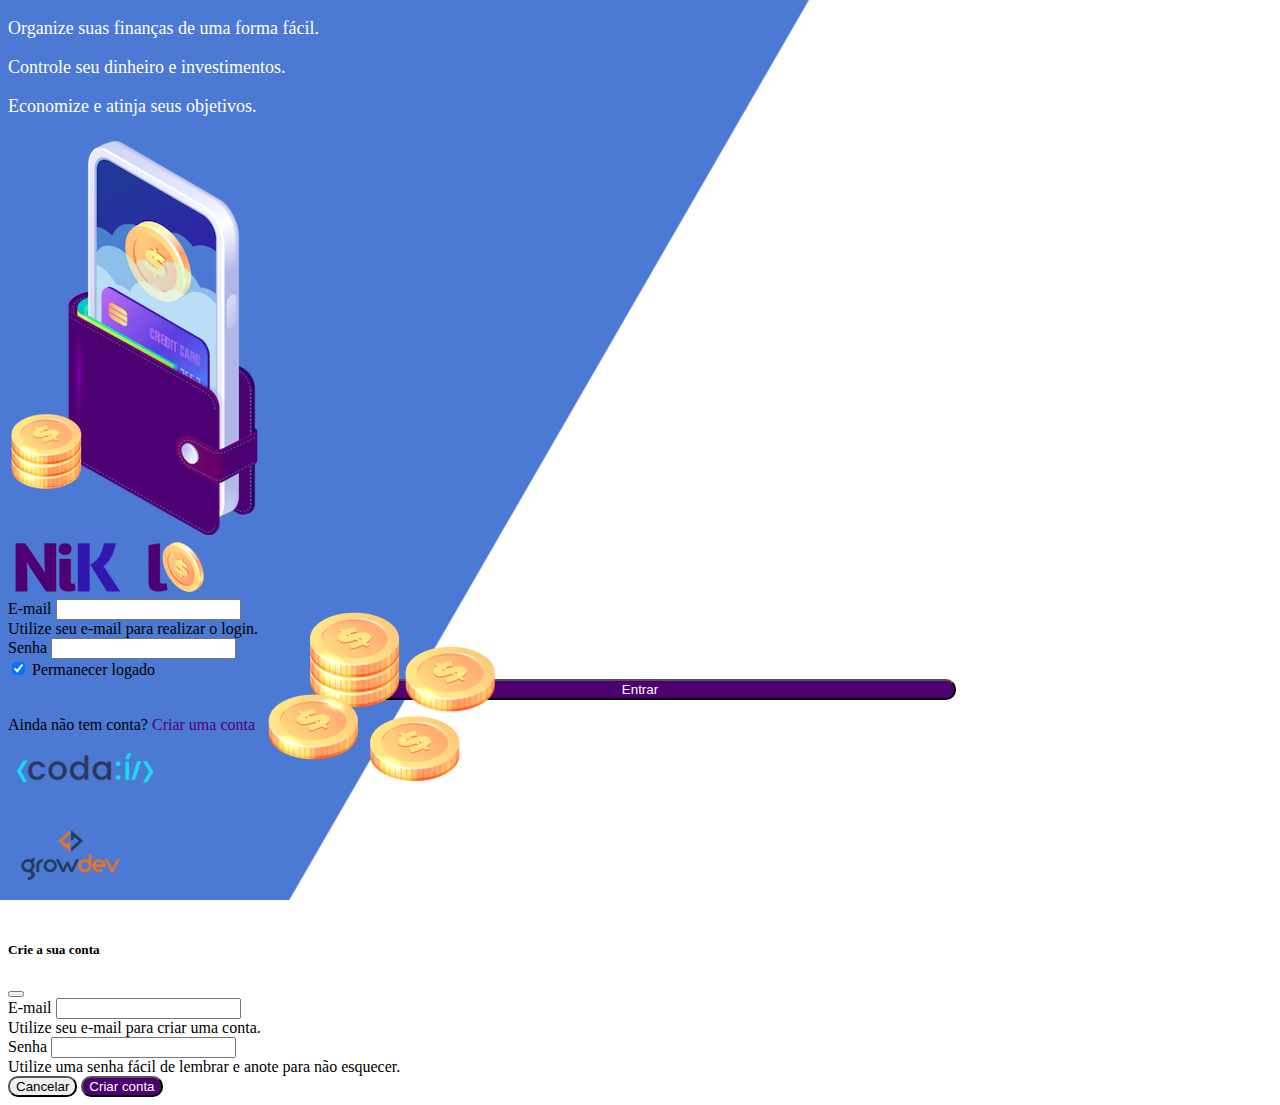
<file: public/index.html>
<!DOCTYPE html>
<html lang="pt">
<head>
    <meta charset="UTF-8">
    <meta http-equiv="X-UA-Compatible" content="IE=edge">
    <meta name="viewport" content="width=device-width, initial-scale=1.0">
    <link href="https://cdn.jsdelivr.net/npm/bootstrap@5.1.3/dist/css/bootstrap.min.css" rel="stylesheet" integrity="sha384-1BmE4kWBq78iYhFldvKuhfTAU6auU8tT94WrHftjDbrCEXSU1oBoqyl2QvZ6jIW3" crossorigin="anonymous">
    <link rel="stylesheet" href="./css/styles.css">
    <title>Nikel</title>
</head>

<body id="login">
    <main>
        <div class="container">
            <div class="row vh-100">
                <div class="col d-flex justify-content-center my-5 flex-column">
                    <div class="text-login">
                        <p>Organize suas finanças de uma forma fácil.</p>
                        <p>Controle seu dinheiro e investimentos.</p>
                        <p>Economize e atinja seus objetivos.</p>
                    </div>
                    <div class="text-center">
                        <img src="./assets/images/pocket.png" alt="image pocket" class="img-fluid" srcset="">
                        <img src="./assets/images/coins.png" alt="image coins" class="img-fluid d-none d-md-inline coins" srcset="">
                    </div>
                </div>    
                <div class="col d-flex justify-content-center my-5 flex-column">
                    <div class="container">
                        <div class="row">
                            <div class="col">
                                <div class="text-center mb-3">
                                <img src="./assets/images/nikel-logo.png" alt="nikel logo" class="img-fluid" srcset="">
                            </div>
                        </div>
                    </div>
                    <div class="row">
                        <div class="col">
                            <form id="login-form">
                                <div class="mb-3">
                                  <label for="email-input" class="form-label">E-mail</label>
                                  <input type="email" class="form-control" id="email-input" aria-describedby="emailHelp">
                                  <div id="emailHelp" class="form-text">Utilize seu e-mail para realizar o login.</div>
                                </div>
                                <div class="mb-3">
                                  <label for="password-input" class="form-label">Senha</label>
                                  <input type="password" class="form-control" id="password-input">
                                </div>
                                <div class="mb-3 form-check">
                                  <input type="checkbox" class="form-check-input" id="session-check" checked>
                                  <label class="form-check-label" for="session-check">Permanecer logado</label>
                                </div>
                                <button type="submit" class="btn button-login">Entrar</button>
                            </form>
                        </div>
                    </div>
                    <div class="row">
                        <div class="col">
                            <p id="link-conta" class="text-center mt-2 form-text" data-bs-toggle="modal" data-bs-target="#register-modal">Ainda não tem conta? <span 
                                class="link-default">Criar uma conta</span></p>
                        </div>
                    </div>
                    <div class="row">
                        <div class="col">
                            <div class="text-center mt-3">
                            <img src="./assets/images/codai-logo.png" alt="logo codai" class="img-fluid" srcset="">
                            </div>
                        </div>
                    </div>
                    <div class="row">
                        <div class="col">
                            <div class="text-center">
                                <img src="./assets/images/growdev-logo.png" alt="logo growdev" class="img-fluid" srcset="">
                            </div>
                        </div>
                    </div>
                </div>
            </div>
        </div>
  <!-- Modal -->
    <div class="modal fade" id="register-modal" tabindex="-1" aria-labelledby="exampleModalLabel" aria-hidden="true">
        <div class="modal-dialog">
            <div class="modal-content">
                <div class="modal-header">
                    <h5 class="modal-title" id="exampleModalLabel">Crie a sua conta</h5>
                    <button type="button" class="btn-close" data-bs-dismiss="modal" aria-label="Close"></button>
                </div>
                <form id="create-form">
                    <div class="modal-body">
                        <div class="mb-3">
                            <label for="email-create-input" class="form-label">E-mail</label>
                            <input type="email" class="form-control" id="email-create-input" aria-describedby="emailHelp" required>
                            <div id="emailHelp" class="form-text">Utilize seu e-mail para criar uma conta.
                            </div>
                        </div>
                        <div class="mb-3">
                            <label for="password-create-input" class="form-label">Senha</label>
                            <input type="password" class="form-control" id="password-create-input" required>
                            <div id="emailHelp" class="form-text">Utilize uma senha fácil de lembrar e anote para não esquecer.
                            </div>
                        </div>                        
                    </div>
                    <div class="modal-footer">
                        <button type="button" class="btn btn-secondary button-cancel" data-bs-dismiss="modal">Cancelar</button>
                        <button type="submit" class="btn button-default">Criar conta</button>
                    </div>
                </form>
            </div>
        </div>
    </div>
    </main>  
    <script src="https://cdn.jsdelivr.net/npm/bootstrap@5.1.3/dist/js/bootstrap.bundle.min.js" integrity="sha384-ka7Sk0Gln4gmtz2MlQnikT1wXgYsOg+OMhuP+IlRH9sENBO0LRn5q+8nbTov4+1p" crossorigin="anonymous"></script>  
    <script src="./js/index.js"></script>

</body>
</html>
</file>
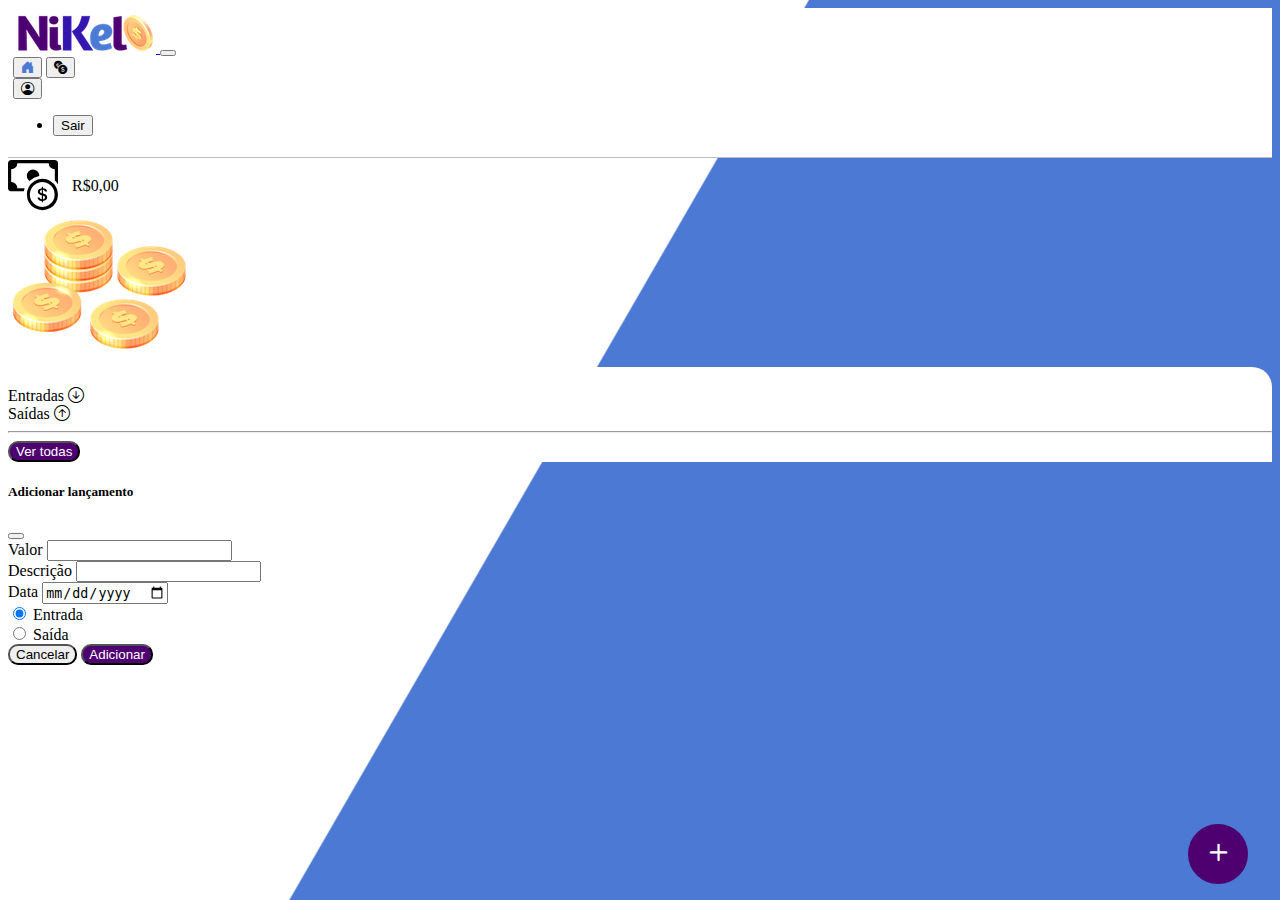
<file: public/home.html>
<!DOCTYPE html>
<html lang="pt">
<head>
    <meta charset="UTF-8">
    <meta http-equiv="X-UA-Compatible" content="IE=edge">
    <meta name="viewport" content="width=device-width, initial-scale=1.0">
    <link href="https://cdn.jsdelivr.net/npm/bootstrap@5.1.3/dist/css/bootstrap.min.css" rel="stylesheet" integrity="sha384-1BmE4kWBq78iYhFldvKuhfTAU6auU8tT94WrHftjDbrCEXSU1oBoqyl2QvZ6jIW3" crossorigin="anonymous">
    <link rel="stylesheet" href="https://cdn.jsdelivr.net/npm/bootstrap-icons@1.8.1/font/bootstrap-icons.css">
    <link rel="stylesheet" href="./css/styles.css">
    <title>Nikel-home</title>
</head>

<body id="app">
    <header>
        <nav class="navbar navbar-expand navbar-light bg-white">
            <div class="container-fluid">
              <a class="navbar-brand" href="#">
                  <img src="./assets/images/nikel-small-logo.png" alt="logo nikel s" class="img-fluid" srcset="">
              <button class="navbar-toggler" type="button" data-bs-toggle="collapse" data-bs-target="#navbarSupportedContent" aria-controls="navbarSupportedContent" aria-expanded="false" aria-label="Toggle navigation">
                <span class="navbar-toggler-icon"></span>
              </button>
              <div class="collapse navbar-collapse justify-content-end" id="navbarSupportedContent">
                <div class="d-flex menu">
                    <a href="home.html"><button class="btn" type="button">
                        <i class="bi bi-house-door-fill color-secundary fs-4"></i></button></a>
                    <a href="transactions.html"><button class="btn" type="button">
                        <i class="bi bi-currency-exchange fs-4"></i></button></a>
                   
                    <div class="dropdown">
                        <button class="btn" type="button" id="dropdownMenuButton1" data-bs-toggle="dropdown" aria-expanded="false">
                            <i class="bi bi-person-circle fs-4"></i>
                        </button>
                        <ul class="dropdown-menu logout" aria-labelledby="dropdownMenuButton1">
                          <li><button class="dropdown-item" id="button-logout">Sair</button></li>
                        </ul>
                      </div>
                </div>

              </div>
            </div>
          </nav>
    </header>
    <main>
        <div class="container-lg">
            <div class="row">
                <div class="col d-flex mt-4 justify-content-start align-itens-center">
                    <i class="bi bi-cash-coin color-pimary icon-detail"></i>
                    <span class="fs-2" id="total">R$0,00</span>
                </div>
                <div class="col d-flex mt-4 justify-content-end">
                    <div class="text-center">
                        <img src="./assets/images/coins-small.png" alt="coins small" srcset="">
                    </div>
                </div>               
            </div>
            <div class="row">
                <div class="col-12 d-flex info shadow-lg">
                    <div class="container">
                        <div class="row">
                            <div class="col-6">
                               <span class="fs-3">Entradas <i class="bi bi-arrow-down-circle fs-2 align-middle"></i></span>     
                            </div>
                            <div class="col-6">
                                <span class="fs-3">Saídas <i class="bi bi-arrow-up-circle fs-2 align-middle"></i></span>
                            </div>
                            <div class="col-12 m-2">
                                <hr>
                            </div>
                        </div>
                        <div class="row">
                            <div class="col-6">
                                <div class="container p-0" id="cash-in-list">
                                    
                                </div>
                            </div>
                            <div class="col-6">
                                <div class="container p-0" id="cash-out-list">
                                   
                                </div>
                            </div>
                        </div>
                        <div class="col-12 mb-4">
                            <button type="button" class="btn button-default" id="transactions-button">Ver todas</button>
                        </div>
                    </div>
                </div>
            </div>
            <button class="btn button-float" data-bs-toggle="modal" data-bs-target="#transaction-modal"><i class="bi bi-plus"></i></button>
        </div>

        <!-- Modal -->
            <div class="modal fade" id="transaction-modal" tabindex="-1" aria-labelledby="exampleModalLabel" aria-hidden="true">
                <div class="modal-dialog">
                    <div class="modal-content">
                        <div class="modal-header">
                            <h5 class="modal-title" id="exampleModalLabel">Adicionar lançamento</h5>
                            <button type="button" class="btn-close" data-bs-dismiss="modal" aria-label="Close"></button>
                        </div>
                <form id="transaction-form">
                    <div class="modal-body">
                        <div class="mb-3">
                            <label for="value-input" class="form-label">Valor</label>
                            <input type="number" step="any" class="form-control" id="value-input" aria-describedby="emailHelp" required>
                        </div>                    
                        <div class="mb-3">
                            <label for="description-input" class="form-label">Descrição</label>
                            <input type="text" class="form-control" id="description-input" required>
                        </div>
                        <div class="mb-3">
                            <label for="date-input" class="form-label">Data</label>
                            <input type="date" class="form-control" id="date-input" required>
                        </div>                   
                        <div class="mb-3">
                        <div class="form-check form-check-inline">
                            <input class="form-check-input" type="radio" name="type-input" id="inlineRadio1" value="1" checked>
                            <label class="form-check-label" for="inlineRadio1">Entrada</label>
                          </div>
                          <div class="form-check form-check-inline">
                            <input class="form-check-input" type="radio" name="type-input" id="inlineRadio2" value="2">
                            <label class="form-check-label" for="inlineRadio2">Saída</label>
                          </div>                          
                    </div>                     
                </div>
                    <div class="modal-footer">
                        <button type="button" class="btn btn-secondary button-cancel" data-bs-dismiss="modal">Cancelar</button>
                        <button type="submit" class="btn button-default">Adicionar</button>
                    </div>
                </form>
                </div>
        </div>
    </div>
    </main>
    <script src="https://cdn.jsdelivr.net/npm/bootstrap@5.1.3/dist/js/bootstrap.bundle.min.js" integrity="sha384-ka7Sk0Gln4gmtz2MlQnikT1wXgYsOg+OMhuP+IlRH9sENBO0LRn5q+8nbTov4+1p" crossorigin="anonymous"></script>    
    <script src="./js/home.js"></script>
</body>
</html>
</file>
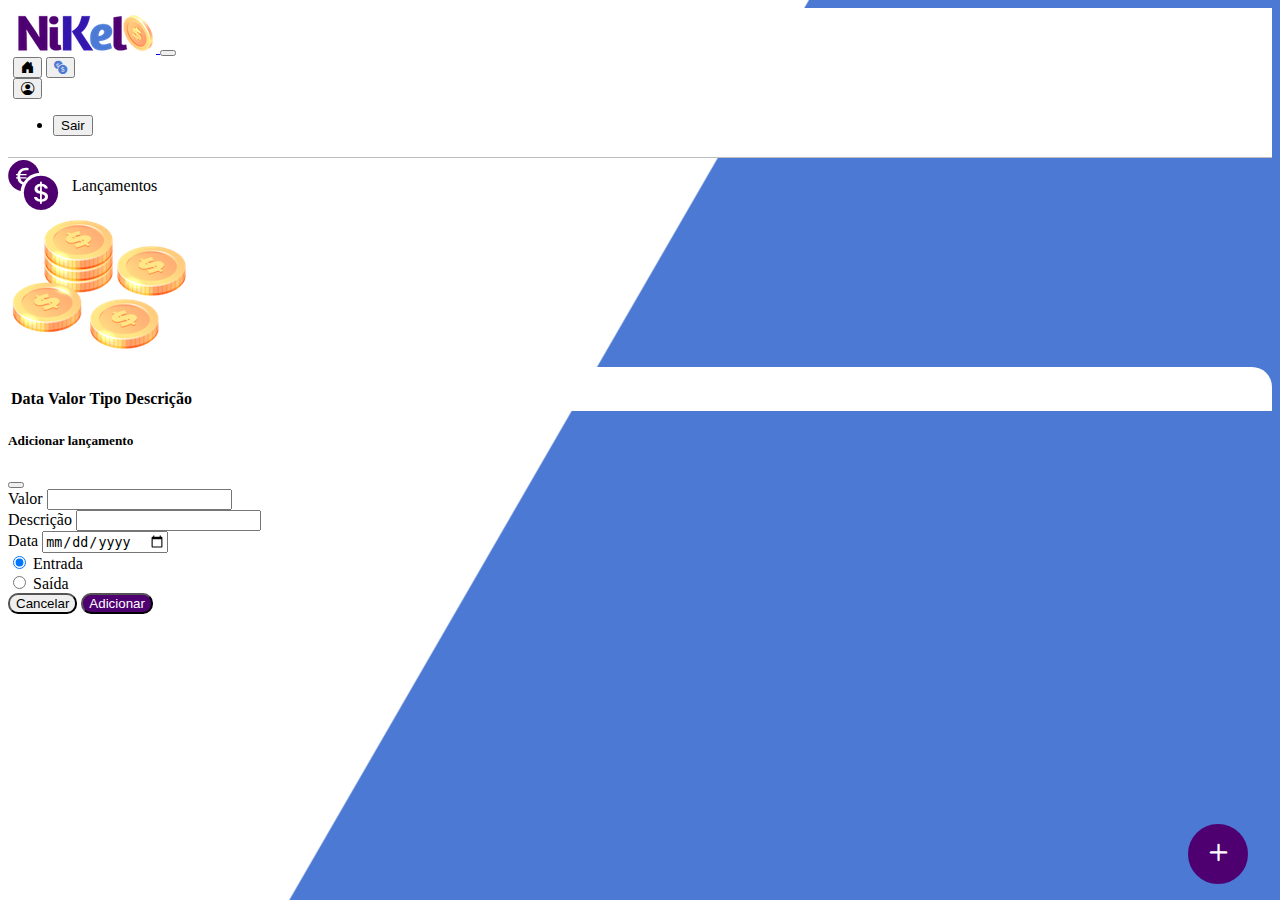
<file: public/transactions.html>
<!DOCTYPE html>
<html lang="pt">
<head>
    <meta charset="UTF-8">
    <meta http-equiv="X-UA-Compatible" content="IE=edge">
    <meta name="viewport" content="width=device-width, initial-scale=1.0">
    <link href="https://cdn.jsdelivr.net/npm/bootstrap@5.1.3/dist/css/bootstrap.min.css" rel="stylesheet" integrity="sha384-1BmE4kWBq78iYhFldvKuhfTAU6auU8tT94WrHftjDbrCEXSU1oBoqyl2QvZ6jIW3" crossorigin="anonymous">
    <link rel="stylesheet" href="https://cdn.jsdelivr.net/npm/bootstrap-icons@1.8.1/font/bootstrap-icons.css">
    <link rel="stylesheet" href="./css/styles.css">
    <title>Nikel-lançamentos</title>
</head>

<body id="app">
    <header>
        <nav class="navbar navbar-expand navbar-light bg-white">
            <div class="container-fluid">
              <a class="navbar-brand" href="#">
                  <img src="./assets/images/nikel-small-logo.png" alt="logo nikel s" class="img-fluid" srcset="">
              <button class="navbar-toggler" type="button" data-bs-toggle="collapse" data-bs-target="#navbarSupportedContent" aria-controls="navbarSupportedContent" aria-expanded="false" aria-label="Toggle navigation">
                <span class="navbar-toggler-icon"></span>
              </button>
              <div class="collapse navbar-collapse justify-content-end" id="navbarSupportedContent">
                <div class="d-flex menu">
                    <a href="home.html"><button class="btn" type="button">
                        <i class="bi bi-house-door-fill fs-4"></i></button></a>
                    <a href="transactions.html"><button class="btn" type="button">
                        <i class="bi bi-currency-exchange color-secundary fs-4 text-center"></i></button></a>
                   
                    <div class="dropdown">
                        <button class="btn" type="button" id="dropdownMenuButton1" data-bs-toggle="dropdown" aria-expanded="false">
                            <i class="bi bi-person-circle fs-4"></i>
                        </button>
                        <ul class="dropdown-menu logout" aria-labelledby="dropdownMenuButton1">
                            <li><button class="dropdown-item" id="button-logout">Sair</button></li>
                        </ul>
                      </div>
                </div>

              </div>
            </div>
          </nav>
    </header>
    <main>
        <div class="container-lg">
            <div class="row">
                <div class="col d-flex mt-4 justify-content-start align-itens-center">
                    <i class="bi bi-currency-exchange color-primary icon-detail"></i>
                    <span class="fs-2">Lançamentos</span>
                </div>
                <div class="col d-flex mt-4 justify-content-end">
                    <div class="text-center">
                        <img src="./assets/images/coins-small.png" alt="coins small" srcset="">
                    </div>
                </div>               
            </div>
            <div class="row">
                <div class="col-12 info shadow-lg">
                    <div class="container">
                        <div class="row">
                            <div class="col">
                                <table class="table">
                                    <thead>
                                      <tr>
                                        <th scope="col">Data</th>
                                        <th scope="col">Valor</th>
                                        <th scope="col">Tipo</th>
                                        <th scope="col">Descrição</th>
                                      </tr>
                                    </thead>
                                    <tbody id="transactions-list">
                                                                          
                                    </tbody>
                                </table>
                            </div>
                        </div>                            
                    </div>                    
                </div>
            </div>
            <button class="btn button-float" data-bs-toggle="modal" data-bs-target="#transaction-modal"><i class="bi bi-plus"></i></button>
        </div> 

         <!-- Modal -->
         <div class="modal fade" id="transaction-modal" tabindex="-1" aria-labelledby="exampleModalLabel" aria-hidden="true">
            <div class="modal-dialog">
                <div class="modal-content">
                    <div class="modal-header">
                        <h5 class="modal-title" id="exampleModalLabel">Adicionar lançamento</h5>
                        <button type="button" class="btn-close" data-bs-dismiss="modal" aria-label="Close"></button>
                    </div>
            <form id="transaction-form">
                <div class="modal-body">
                    <div class="mb-3">
                        <label for="value-input" class="form-label">Valor</label>
                        <input type="number" step="any" class="form-control" id="value-input" aria-describedby="emailHelp">
                    </div>                    
                    <div class="mb-3">
                        <label for="description-input" class="form-label">Descrição</label>
                        <input type="text" class="form-control" id="description-input">
                    </div>
                    <div class="mb-3">
                        <label for="date-input" class="form-label">Data</label>
                        <input type="date" class="form-control" id="date-input">
                    </div>                   
                    <div class="mb-3">
                    <div class="form-check form-check-inline">
                        <input class="form-check-input" type="radio" name="type-input" id="inlineRadio1" value="1" checked>
                        <label class="form-check-label" for="inlineRadio1">Entrada</label>
                      </div>
                      <div class="form-check form-check-inline">
                        <input class="form-check-input" type="radio" name="type-input" id="inlineRadio2" value="2">
                        <label class="form-check-label" for="inlineRadio2">Saída</label>
                      </div>                          
                </div>                     
            </div>
                <div class="modal-footer">
                    <button type="button" class="btn btn-secondary button-cancel" data-bs-dismiss="modal">Cancelar</button>
                    <button type="submit" class="btn button-default">Adicionar</button>
                </div>
            </form>
            </div>
    </div>
</div>      
    </main>
    <script src="https://cdn.jsdelivr.net/npm/bootstrap@5.1.3/dist/js/bootstrap.bundle.min.js" integrity="sha384-ka7Sk0Gln4gmtz2MlQnikT1wXgYsOg+OMhuP+IlRH9sENBO0LRn5q+8nbTov4+1p" crossorigin="anonymous"></script>    
    <script src="./js/transactions.js"></script>
</body>
</html>
</file>
<file: public/css/styles.css>
#login {
    background: linear-gradient(120deg, #4c79d3 44.9%, #ffffff 45%) no-repeat fixed;
}

#app {
    background: linear-gradient(120deg, #ffffff 44.9%, #4c79d3 45%) no-repeat fixed;
}

header {
    border-bottom: 1px solid #bebcbc;
    padding: 5px;
    background-color: #ffffff;
}

.color-primary {
    color:  #4e0070;
}

.color-secundary {
    color: #4c79d3;
}

.icon-detail {
    font-size: 50px;
    margin-right: 10px;
    vertical-align: middle;
}

.text-login {
    color: #ffffff;
    font-size: 18px;
    font-weight: 500;
}

.coins {
    position: absolute;
    bottom: 100px;
}

.button-login {
    border-radius: 10px;
    background-color: #4e0070;
    color: #ffffff;
    width: 50%;
    margin: 0 25%;
}

.button-login:hover, .button-default:hover {
    background: #4c79d3;
    color: #ffffff;
}

.button-default {
    border-radius: 10px;
    background-color: #4e0070;
    color: #ffffff;
}

.button-cancel {
    border-radius: 10px;
}

.button-float {
    border-radius: 100px;
    height: 60px;
    width: 60px;
    position: fixed;
    bottom: 1rem;
    right: 2rem;
    font-size: 35px;
    background-color: #4e0070;
    color: #ffffff;
    padding: 0px;
    border: 2px solid #4e0070;
}

.button-float:hover {
    border: 2px solid #4c79d3;
    background-color: #ffffff;
    color: #4c79d3;
}

.link-default {
    color: #4e0070;
    cursor: pointer;
}

.link-default:hover {
    color: #4c79d3;
}

.info {
    background-color: #ffffff;
    border-radius: 20px 20px 0px 0px;
    padding: 20px 0px 0px 0px;
}

.logout {
    min-width: 5rem !important; 
}

.menu {
    margin-right: 30px;
}
</file>
